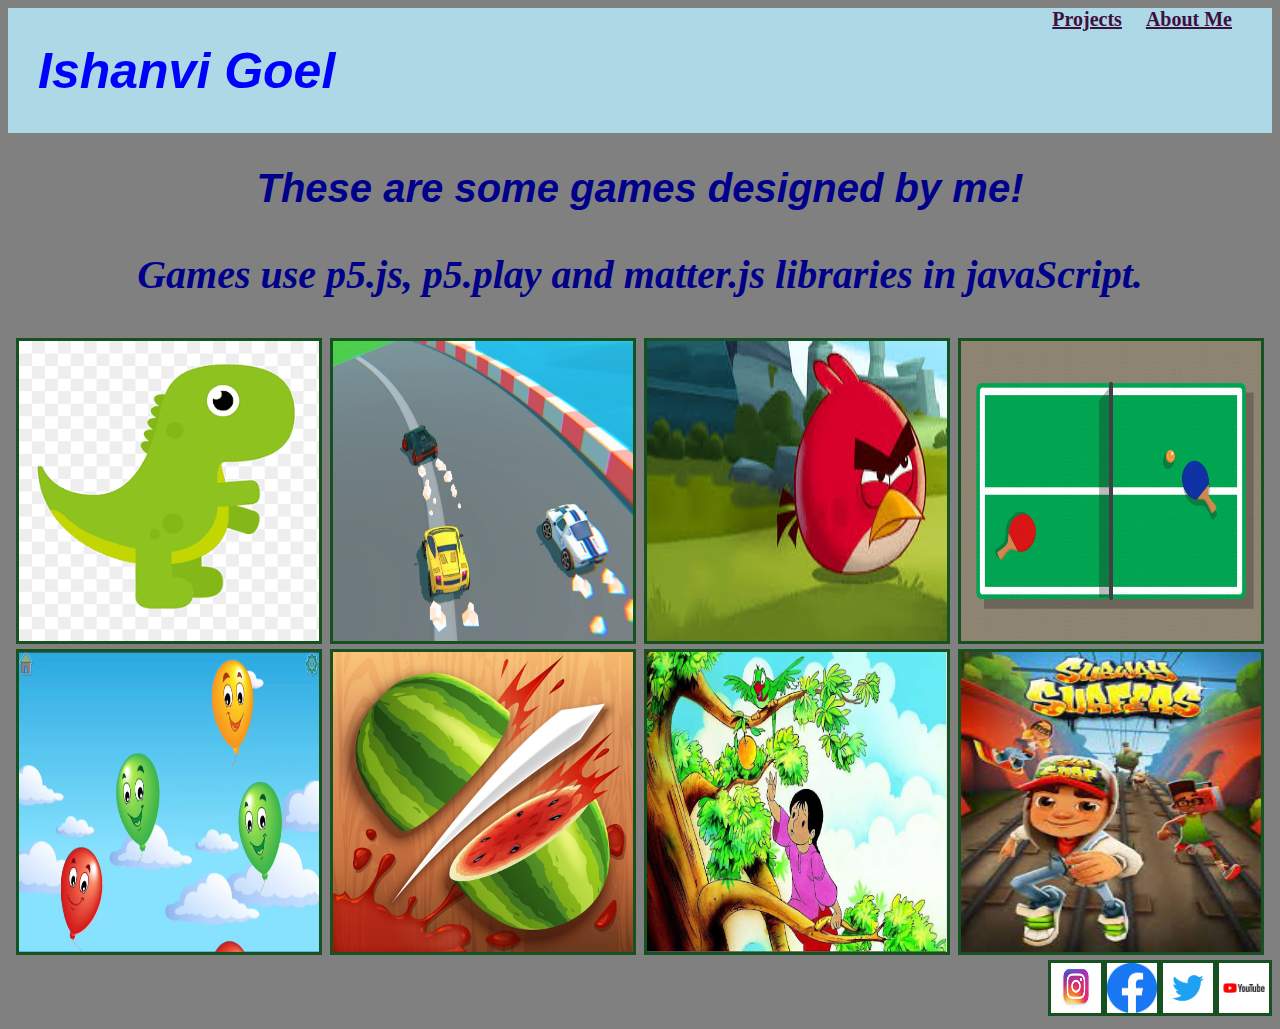
<file: index.html>
<!DOCTYPE html>
<html>
    <head>
        <title>
            My Portfolio Page
        </title>
        <link rel="stylesheet"
        type ="text/css"
        href ="style.css"/>
        </head>
        <body>
        <div class ="header">
            <h1>Ishanvi Goel</h1>
            <div class ="menu">
                <a href="index.html">Projects</a>
                <a href="aboutme.html">About Me</a>   
            </div>
            
        </div>
        

        <h2>These are some games designed by me!</h2>
        <p>Games use p5.js, p5.play and matter.js libraries in javaScript.</p>

        <div class="grid">
            <div class="item">
                <a href="https://ishanvigoel.github.io/Trex/"><img src="trex.png" width=300 height=300 /></a>
                <p>Trex Runner</p>
            </div>

            <div class="item">
                <a href="https://ishanvigoel.github.io/complete-car-racing-game-/"><img src="car racing.jpg" width=300 height=300/></a>
                <p>Car Racing Game</p>
            </div>

            <div class="item">
                <a href="https://ishanvigoel.github.io/Complete-angry-birds-game/"><img src="angrybird.png" width=300 height=300 /></a>
                <p>Angry Birds</p>
            </div>

            <div class="item">
                <a href="https://studio.code.org/projects/gamelab/9izNkOs9V58V93JU4Twe0S6akiT_WnRN1BD8jLJ7iOs"><img src="pingpong.png" width=300 height=300 /></a>
                <p>Ping Pong</p>
            </div>

            <div class="item">
                <a href="https://ishanvigoel.github.io/balloon-buster/"><img src="balloon buster.jpg" width=300 height=300 /></a>
                <p>Balloon Buster</p>
            </div>

            <div class="item">
                <a href="https://ishanvigoel.github.io/Fruit-ninja/"><img src="fruit ninja.jpg" width=300 height=300 /></a>
                <p>Fruit Ninja</p>
            </div>

            <div class="item">
                <a href="https://ishanvigoel.github.io/project-28/"><img src="mango plucking.jpg" width=300 height=300 /></a>
                <p>Mango Plucking</p>
            </div>

            <div class="item">
                <a href="https://studio.code.org/projects/gamelab/Adh3JOQhP2DYTXKUxIwHvNAXXYgItcnneLGkExVDRk8"><img src="subway surfers.jfif" width=300 height=300 /></a>
                <p>Subway Surfers</p>
            </div>

        </div>
            
        <div class="footer">
            <a href="https://www.instagram.com/accounts/login/"><img src ="insta.jpg" width=50 height=50/></a>
            <a href="https://www.facebook.com/"><img src ="fb.png" width =50 height=50/></a>
            <a href="https://twitter.com/?lang=en"><img src ="twitter.png" width=50 height=50/></a>
            <a href="https://www.youtube.com/"><img src ="youtube.png" width=50 height=50/></a>
        </div>
    </body>
</html>
</file>
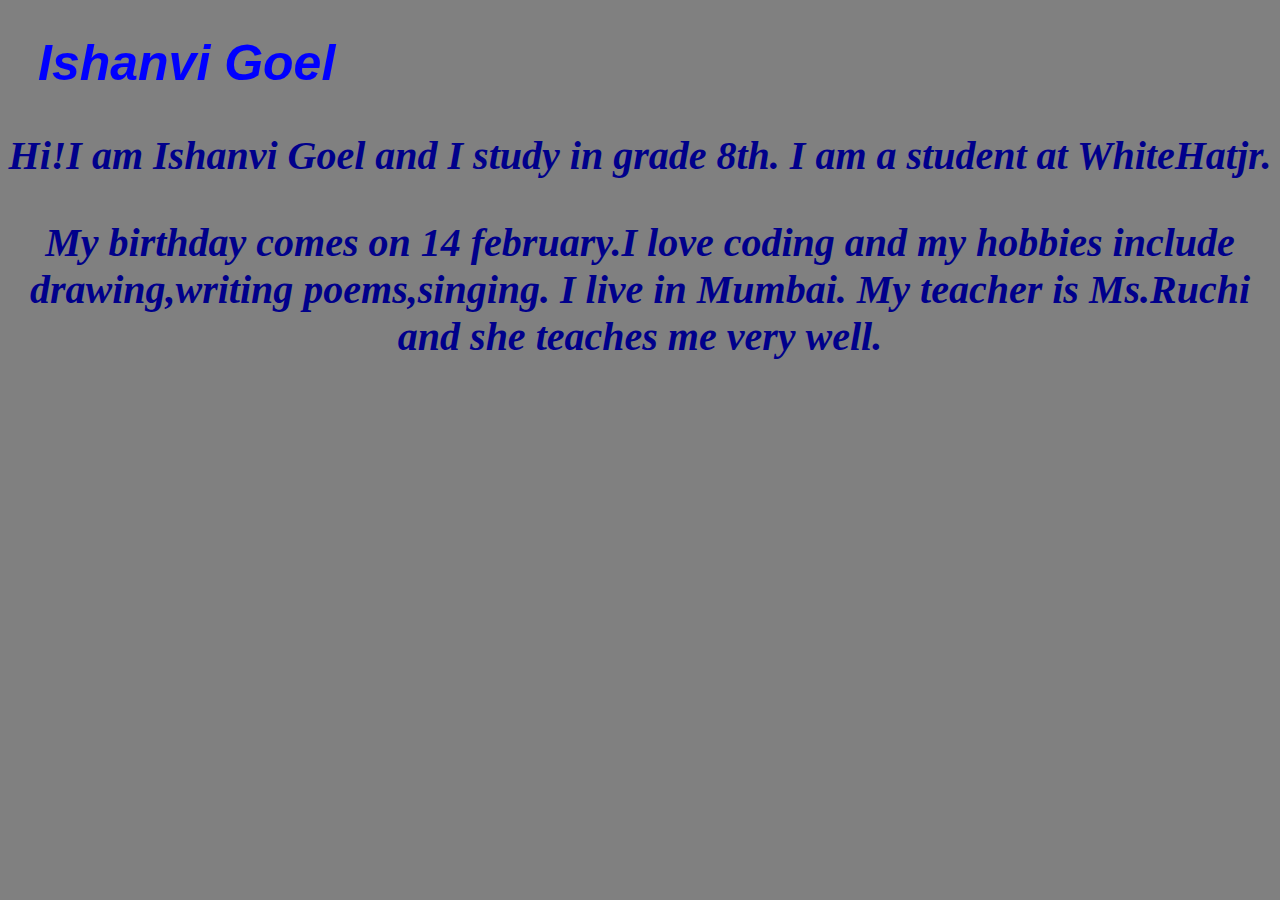
<file: aboutme.html>
<!DOCTYPE html>
<html>
    <head>
        <title>
            My Portfolio Page
        </title>
        <link rel="stylesheet"
        type ="text/css"
        href ="style.css"/>
    </head>
    <body>
        <h1>Ishanvi Goel</h1>
        <p>Hi!I am Ishanvi Goel and I study in grade 8th. I am a student at WhiteHatjr. </p> 
        <p>My birthday comes on 14 february.I love coding and my hobbies include drawing,writing poems,singing. I live in Mumbai. My teacher is Ms.Ruchi and she teaches me very well.</p>  
    </body>
</html>
</file>
<file: style.css>
h1{ 
    color : Blue;
    font-size: 50px;
    font-family: 'Gill Sans', 'Gill Sans MT', Calibri, 'Trebuchet MS', sans-serif;
    font-style:oblique;
    margin-left : 30px;
}

.menu{
    margin-right: 30px;

}

.menu a{
    padding : 10px;
}

.header{
    background-color:lightblue;
    display : flex;
    justify-content: space-between;
}




.grid{
    display :flex;
    flex-wrap: wrap;
    justify-content: space-evenly;
}

.footer{
    display :flex;
    justify-content: flex-end;


}

h2{
    text-align: center;
    font-size: 40px;
    font-family:'Gill Sans', 'Gill Sans MT', Calibri, 'Trebuchet MS', sans-serif;
    color :darkblue;
    font-style: italic;
    font-weight: bolder;
}

p{
    text-align: center;
    font-size: 40px;
    font-family: initial;
    color:darkblue;
    font-style: italic;
    font-weight: bolder;
}

img{
    border : solid;
    border-color: rgb(22, 82, 32);
}

a{
    font-size: 20px;
    font-family:Cambria, Cochin, Georgia, Times, 'Times New Roman', serif ;
    color:darkred;
    font-style: inherit;
    font-weight: bold;
}

body{
    background-color: #808080;
}

a:link {
    color:rgb(63, 15, 63);
}

a:visited {
    color:rgb(63, 15, 63);
}

.item {
    position:relative;
}

.item p{
    position:absolute;
    top:50%;
    left:50%;
    transform:translate(-50%,-50%);
    opacity: 0;
}

.item:hover p{
    opacity:1;
}

.item:hover img{
    opacity:0.50;
}
</file>
